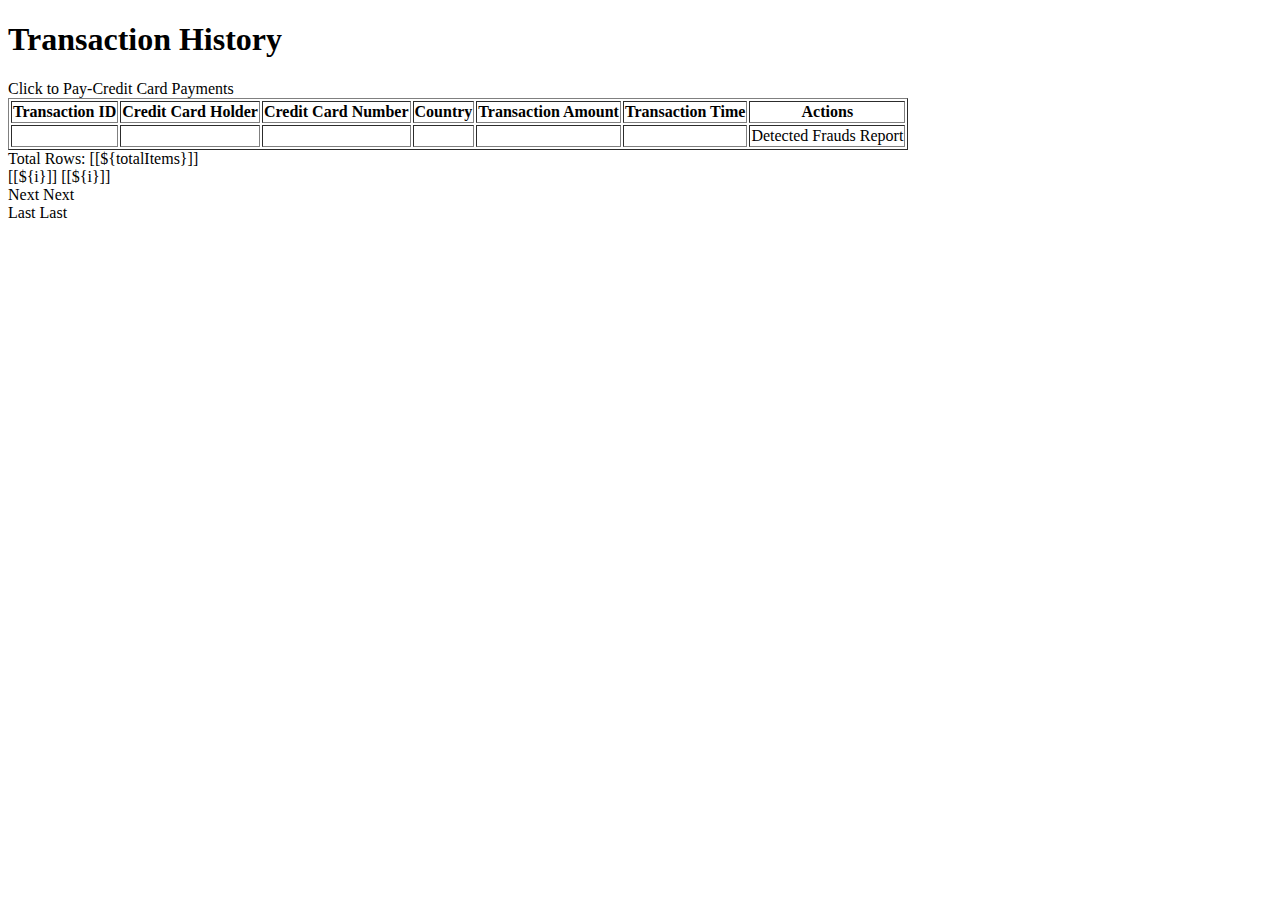
<file: creditcardfrauddetection/src/main/resources/templates/index.html>
<!DOCTYPE html>
<html lang="en" xmlns:th="http://www.thymeleaf.org">
<head>
<meta charset="ISO-8859-1">
<title>Credit Card Fraud Detection</title>

<link rel="stylesheet"
	href="https://stackpath.bootstrapcdn.com/bootstrap/4.1.3/css/bootstrap.min.css"
	integrity="sha384-MCw98/SFnGE8fJT3GXwEOngsV7Zt27NXFoaoApmYm81iuXoPkFOJwJ8ERdknLPMO"
	crossorigin="anonymous">
	
</head>
<body>

	<div class="container my-2">
	<h1>Transaction History</h1>
	
	<a th:href = "@{/payment}" class="btn btn-primary btn-sm mb-3"> Click to Pay-Credit Card Payments </a>
	
		<table border="1" class = "table table-striped table-responsive-md">
			<thead>
				<tr>
				<th>
						<a th:href="@{'/page/' + ${currentPage} + '?sortField=id&sortDir=' + ${reverseSortDir}}">
							Transaction ID</a>
					</th>
					<th>
						<a th:href="@{'/page/' + ${currentPage} + '?sortField=creditCardHolder&sortDir=' + ${reverseSortDir}}">
							Credit Card Holder</a>
					</th>
					<th>
					<a th:href="@{'/page/' + ${currentPage} + '?sortField=creditCardNumber&sortDir=' + ${reverseSortDir}}">
							 Credit Card Number</a>
					</th>
					<th>
					<a th:href="@{'/page/' + ${currentPage} + '?sortField=country&sortDir=' + ${reverseSortDir}}">
							Country</a>
					</th>
					<th>
					<a th:href="@{'/page/' + ${currentPage} + '?sortField=amount&sortDir=' + ${reverseSortDir}}">
							Transaction Amount</a>
					</th>
					<th>
					<a th:href="@{'/page/' + ${currentPage} + '?sortField=created_Date&sortDir=' + ${reverseSortDir}}">
							Transaction Time</a>
					</th>
					<th> Actions </th>
				</tr>
			</thead>
			<tbody>
				<tr th:each="transaction : ${listTransaction}">
				<td th:text="${transaction.id}"></td>
					<td th:text="${transaction.creditCardHolder}"></td>
					<td th:text="${transaction.creditCardNumber}"></td>
					<td th:text="${transaction.country}"></td>
					<td th:text="${transaction.amount}"></td>
					<td th:text="${transaction.created_Date}"></td>
					<td> <a th:href="@{/detectedfraudreport/{id}(id=${transaction.id})}" class="btn btn-primary">Detected Frauds Report</a>
					</td> 
				</tr>
			</tbody>
		</table>
		
		<div th:if = "${totalPages > 1}">
			<div class = "row col-sm-10">
				<div class = "col-sm-2">
					Total Rows: [[${totalItems}]] 
				</div>
				<div class = "col-sm-1">
					<span th:each="i: ${#numbers.sequence(1, totalPages)}">
						<a th:if="${currentPage != i}" th:href="@{'/page/' + ${i}+ '?sortField=' + ${sortField} + '&sortDir=' + ${sortDir}}">[[${i}]]</a>
						<span th:unless="${currentPage != i}">[[${i}]]</span>  &nbsp; &nbsp;
					</span>
				</div>
				<div class = "col-sm-1">
					<a th:if="${currentPage < totalPages}" th:href="@{'/page/' + ${currentPage + 1}+ '?sortField=' + ${sortField} + '&sortDir=' + ${sortDir}}">Next</a>
					<span th:unless="${currentPage < totalPages}">Next</span>
				</div>
				
				 <div class="col-sm-1">
    				<a th:if="${currentPage < totalPages}" th:href="@{'/page/' + ${totalPages}+ '?sortField=' + ${sortField} + '&sortDir=' + ${sortDir}}">Last</a>
					<span th:unless="${currentPage < totalPages}">Last</span>
   				 </div>
			</div>
		</div>
	</div>
</body>
</html>
</file>
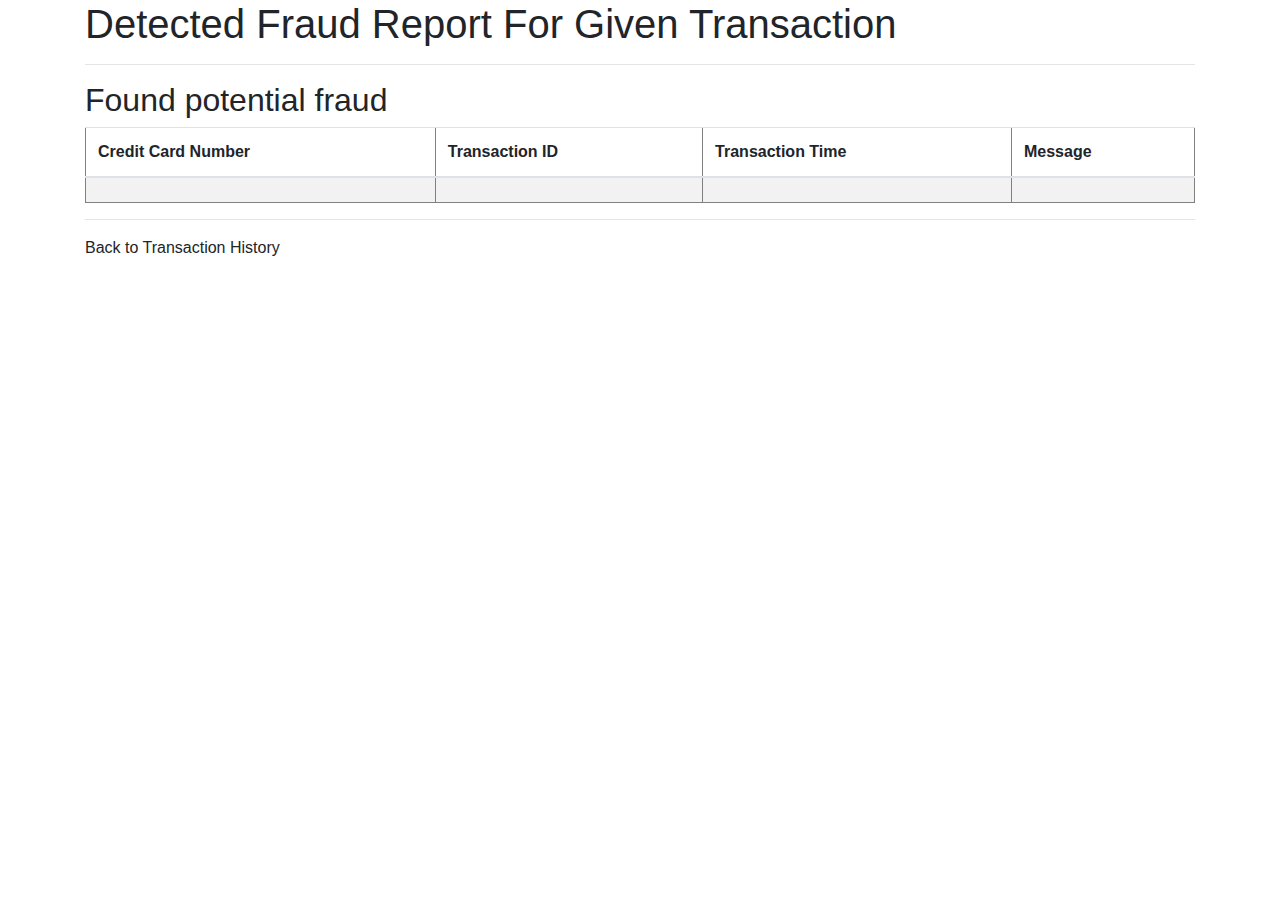
<file: creditcardfrauddetection/src/main/resources/templates/fraud-report.html>
<!DOCTYPE html>
<html lang="en" xmlns:th="http://www.thymeleaf.org">
<head>
<meta charset="ISO-8859-1">
<title>Detected Fraud Report For Given Transaction</title>

<link rel="stylesheet"
	href="https://stackpath.bootstrapcdn.com/bootstrap/4.1.3/css/bootstrap.min.css">
</head>
 <body>
	<div class="container">
		<h1>Detected Fraud Report For Given Transaction</h1>
		<hr>
		<h2>Found potential fraud</h2>

		
		<table border="1" class = "table table-striped table-responsive-md">
			<thead>
				<tr>
				<th>
						 Credit Card Number
							
					</th>
					<th>
						Transaction ID
							
					</th>
					<th>
						Transaction Time
					</th>
					<th>
					Message </th>
				</tr>
			</thead>
			<tbody>
				<tr th:each="fraudReport : ${listReport}">
				<td th:text="${fraudReport.creditCardNumber}"></td>
					<td th:text="${fraudReport.transaction_id}"></td>
					<td th:text="${fraudReport.transaction_time}"></td>
					<td th:text="${fraudReport.message}"></td>
				
				</tr>
			</tbody>
		</table>	
		
		<hr>
		
		<a th:href = "@{/}"> Back to Transaction History</a>
	</div>
</body> 
</html>
</file>
